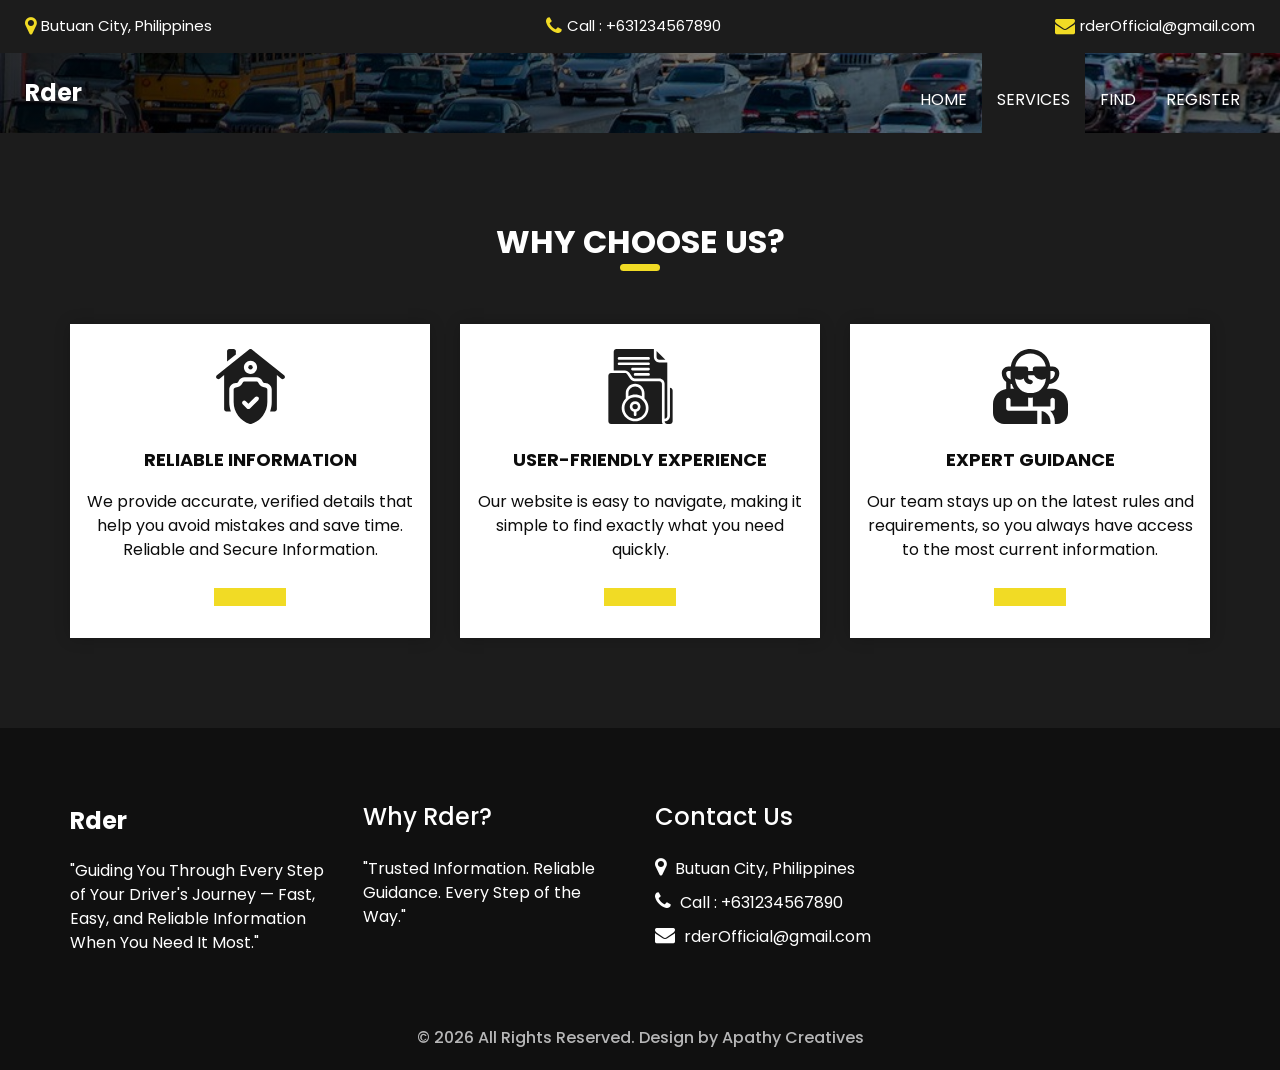
<file: service.html>
<!DOCTYPE html>
<html>

<head>
  <!-- Basic -->
  <meta charset="utf-8" />
  <meta http-equiv="X-UA-Compatible" content="IE=edge" />
  <!-- Mobile Metas -->
  <meta name="viewport" content="width=device-width, initial-scale=1, shrink-to-fit=no" />
  <!-- Site Metas -->
  <meta name="keywords" content="" />
  <meta name="description" content="" />
  <meta name="author" content="" />
  <link rel="shortcut icon" href="images/helmet.png" type="image/x-icon">

  <title>Rder</title>

  <!-- bootstrap core css -->
  <link rel="stylesheet" type="text/css" href="css/bootstrap.css" />

  <!-- fonts style -->
  <link href="https://fonts.googleapis.com/css?family=Open+Sans:400,700|Poppins:400,600,700&display=swap" rel="stylesheet" />

  <!-- Custom styles for this template -->
  <link href="css/style.css" rel="stylesheet" />
  <!-- responsive style -->
  <link href="css/responsive.css" rel="stylesheet" />
</head>

<body class="sub_page">
  <div class="hero_area">
    <!-- header section strats -->
    <div class="hero_bg_box">
      <div class="img-box">
        <img src="images/drown.jpg" alt="">
      </div>
    </div>

    <header class="header_section">
      <div class="header_top">
        <div class="container-fluid">
          <div class="contact_link-container">
            <a href="" class="contact_link1">
              <i class="fa fa-map-marker" aria-hidden="true"></i>
              <span>
                Butuan City, Philippines
              </span>
            </a>
            <a href="" class="contact_link2">
              <i class="fa fa-phone" aria-hidden="true"></i>
              <span>
                Call : +631234567890
              </span>
            </a>
            <a href="" class="contact_link3">
              <i class="fa fa-envelope" aria-hidden="true"></i>
              <span>
                rderOfficial@gmail.com
              </span>
            </a>
          </div>
        </div>
      </div>
      <div class="header_bottom">
        <div class="container-fluid">
          <nav class="navbar navbar-expand-lg custom_nav-container">
            <a class="navbar-brand" href="index.html">
              <span>
                Rder
              </span>
            </a>
            <button class="navbar-toggler" type="button" data-toggle="collapse" data-target="#navbarSupportedContent" aria-controls="navbarSupportedContent" aria-expanded="false" aria-label="Toggle navigation">
              <span class=""></span>
            </button>

            <div class="collapse navbar-collapse ml-auto" id="navbarSupportedContent">
              <ul class="navbar-nav  ">

                <li class="nav-item">
                  <a class="nav-link" href="about.html"> Home</a>
                </li>
                <li class="nav-item active">
                  <a class="nav-link" href="service.html"> Services </a>
                </li>
                <li class="nav-item">
                  <a class="nav-link" href="guard.html"> Find </a>
                </li>
                <li class="nav-item">
                  <a class="nav-link" href="contact.html">Register</a>
                </li>
              </ul>
            </div>
          </nav>
        </div>
      </div>
    </header>
    <!-- end header section -->
  </div>

  <!-- service section -->

  <section class="service_section layout_padding ">
    <div class="container">
      <div class="heading_container heading_center">
        <h2>
          Why Choose Us?
        </h2>
      </div>
      <div class="row">
        <div class="col-md-4">
          <div class="box ">
            <div class="img-box">
              <svg enable-background="new 0 0 512 512" height="512" viewBox="0 0 512 512" width="512" xmlns="http://www.w3.org/2000/svg">
                <g>
                  <g>
                    <circle cx="256" cy="125" r="15" />
                    <path d="m356 262c-18.955 0-35.996-10.532-44.472-27.484l-2.111-4.223c-2.541-5.083-7.735-8.293-13.417-8.293h-80c-5.682 0-10.876 3.21-13.417 8.292l-2.111 4.222c-8.476 16.954-25.517 27.486-44.472 27.486-8.284 0-15 6.716-15 15v85.597c0 33.654 10.619 65.715 30.708 92.716 20.089 27 47.747 46.384 79.982 56.054 1.406.422 2.858.633 4.31.633s2.904-.211 4.31-.633c32.235-9.67 59.893-29.054 79.982-56.054 20.089-27.001 30.708-59.062 30.708-92.716v-85.597c0-8.284-6.716-15-15-15zm-46.967 87.322-56.568 56.568c-2.929 2.929-6.768 4.394-10.606 4.394s-7.678-1.464-10.606-4.394l-28.284-28.284c-5.858-5.858-5.858-15.355 0-21.213 5.857-5.858 15.355-5.858 21.213 0l17.678 17.677 45.962-45.961c5.857-5.858 15.355-5.858 21.213 0 5.856 5.858 5.856 15.355-.002 21.213z" />
                    <g>
                      <path d="m485.371 179.287-220-176c-5.479-4.383-13.263-4.383-18.741 0l-220 176c-6.469 5.175-7.518 14.614-2.342 21.083 5.175 6.468 14.614 7.517 21.083 2.342l30.629-24.503v232.791c0 8.284 6.716 15 15 15h31.119c-7.333-20.12-11.119-41.476-11.119-63.403v-85.597c0-24.813 20.187-45 45-45 7.632 0 14.226-4.075 17.639-10.901l2.112-4.224c7.67-15.342 23.093-24.875 40.249-24.875h80c17.156 0 32.579 9.533 40.25 24.878l2.111 4.223c3.412 6.824 10.007 10.899 17.639 10.899 24.813 0 45 20.187 45 45v85.597c0 21.927-3.786 43.283-11.119 63.403h31.119c8.284 0 15-6.716 15-15v-232.791l30.629 24.503c2.766 2.213 6.075 3.288 9.361 3.288 4.4 0 8.76-1.927 11.722-5.63 5.176-6.469 4.127-15.908-2.341-21.083zm-229.371-9.287c-24.813 0-45-20.187-45-45s20.187-45 45-45 45 20.187 45 45-20.187 45-45 45z" />
                    </g>
                  </g>
                  <g>
                    <path d="m156 15c0-8.284-6.716-15-15-15h-30c-8.284 0-15 6.716-15 15v70.372l60-48z" />
                  </g>
                </g>
              </svg>
            </div>
            <div class="detail-box">
              <h6>
                Reliable Information
              </h6>
              <p>
                We provide accurate, verified details that help you avoid mistakes and save time. Reliable and Secure Information.
              </p>
              <a href="">
                
              </a>
            </div>
          </div>
        </div>
        <div class="col-md-4">
          <div class="box ">
            <div class="img-box">
              <svg version="1.1" xmlns="http://www.w3.org/2000/svg" xmlns:xlink="http://www.w3.org/1999/xlink" x="0px" y="0px" viewBox="0 0 512 512" style="enable-background:new 0 0 512 512;" xml:space="preserve">
                <g>
                  <g>
                    <g>
                      <circle cx="219.429" cy="393.143" r="18.286" />
                      <path d="M219.429,329.143c-40.396,0-73.143,32.747-73.143,73.143c0,40.396,32.747,73.143,73.143,73.143
          c40.396,0,73.143-32.747,73.143-73.143C292.525,361.909,259.805,329.189,219.429,329.143z M228.571,428.416V448
          c0,5.049-4.093,9.143-9.143,9.143c-5.049,0-9.143-4.093-9.143-9.143v-19.584c-17.831-4.604-29.458-21.749-27.137-40.018
          c2.32-18.269,17.864-31.963,36.28-31.963c18.416,0,33.959,13.694,36.28,31.963C258.029,406.667,246.403,423.812,228.571,428.416z
          " />
                      <path d="M402.286,274.286v-36.571c-0.01-10.095-8.191-18.276-18.286-18.286H215.772c-12.18-0.01-23.558-6.08-30.348-16.192
          l-20.321-30.487c-3.392-5.109-9.117-8.179-15.25-8.179H54.857c-10.095,0.01-18.276,8.191-18.286,18.286v310.857
          c0.01,10.095,8.191,18.276,18.286,18.286h352.516c-3.294-5.533-5.051-11.846-5.088-18.286V274.286z M304.069,436.92
          c-14.047,34.375-47.506,56.826-84.64,56.795c-37.135,0.031-70.593-22.419-84.64-56.795c-14.047-34.375-5.888-73.833,20.64-99.818
          v-35.388c0.04-35.33,28.67-63.96,64-64c35.33,0.039,63.961,28.67,64,64v35.388C309.957,363.087,318.116,402.545,304.069,436.92z" />
                      <path d="M384,73.143h41.929l-60.214-60.214v41.929C365.724,64.952,373.905,73.133,384,73.143z" />
                      <path d="M265.143,323.227v-21.513c-0.044-25.229-20.485-45.67-45.714-45.714c-25.235,0.03-45.685,20.479-45.714,45.714v21.513
          C201.959,306.734,236.898,306.734,265.143,323.227z" />
                      <path d="M420.571,256v219.429c10.095-0.01,18.276-8.191,18.286-18.286V91.429H384c-20.188-0.023-36.548-16.383-36.571-36.571V0
          h-256C81.334,0.01,73.153,8.191,73.143,18.286v128h76.71c12.247-0.005,23.684,6.122,30.464,16.321l20.295,30.446
          c3.395,5.048,9.077,8.08,15.161,8.089H384c20.188,0.023,36.548,16.383,36.571,36.571V256z M310.857,182.857h-91.429
          c-5.049,0-9.143-4.093-9.143-9.143s4.093-9.143,9.143-9.143h91.429c5.049,0,9.143,4.093,9.143,9.143
          S315.907,182.857,310.857,182.857z M310.857,146.286H201.143c-5.049,0-9.143-4.093-9.143-9.143c0-5.049,4.093-9.143,9.143-9.143
          h109.714c5.049,0,9.143,4.093,9.143,9.143C320,142.192,315.907,146.286,310.857,146.286z M310.857,109.714H109.714
          c-5.049,0-9.143-4.093-9.143-9.143c0-5.049,4.093-9.143,9.143-9.143h201.143c5.049,0,9.143,4.093,9.143,9.143
          C320,105.621,315.907,109.714,310.857,109.714z M310.857,73.143H109.714c-5.049,0-9.143-4.093-9.143-9.143
          s4.093-9.143,9.143-9.143h201.143c5.049,0,9.143,4.093,9.143,9.143S315.907,73.143,310.857,73.143z" />
                      <path d="M457.143,265.143v192c-0.023,20.188-16.383,36.548-36.571,36.571c0.01,10.095,8.191,18.276,18.286,18.286h18.286
          c10.095-0.01,18.276-8.191,18.286-18.286V283.429C475.419,273.334,467.238,265.153,457.143,265.143z" />
                    </g>
                  </g>
                </g>
                <g>
                </g>
                <g>
                </g>
                <g>
                </g>
                <g>
                </g>
                <g>
                </g>
                <g>
                </g>
                <g>
                </g>
                <g>
                </g>
                <g>
                </g>
                <g>
                </g>
                <g>
                </g>
                <g>
                </g>
                <g>
                </g>
                <g>
                </g>
                <g>
                </g>
              </svg>
            </div>
            <div class="detail-box">
              <h6>
                User-Friendly Experience
              </h6>
              <p>
                Our website is easy to navigate, making it simple to find exactly what you need quickly.              </p>
              <a href="">
                
              </a>
            </div>
          </div>
        </div>
        <div class="col-md-4">
          <div class="box ">
            <div class="img-box">
              <svg version="1.1" xmlns="http://www.w3.org/2000/svg" xmlns:xlink="http://www.w3.org/1999/xlink" x="0px" y="0px" viewBox="0 0 512 512" style="enable-background:new 0 0 512 512;" xml:space="preserve">
                <g>
                  <g>
                    <path d="M332,423.518V512h60v-15C392,460.784,366.197,430.487,332,423.518z" />
                  </g>
                </g>
                <g>
                  <g>
                    <path d="M407,272h-38.298c6.211-9.549,11.184-21.85,14.971-32.595c38.58-3.058,69.119-35.067,69.119-74.405
                 c0-24.814-20.186-45-45-45h-17.263c-3.373-30.112-16.168-58.339-38.108-80.581C326.639,14.004,290.742,0,255,0
                 c-69.309,0-125.911,52.685-133.484,120H105c-24.814,0-45,20.186-45,45c0,24.476,11.836,46.095,30.066,59.685
                 C90.062,224.797,90,224.888,90,225v48.516C39.25,280.873,0,324.245,0,377v60c0,41.353,33.633,75,75,75h227v-90h-15H105
                 c-8.291,0-15-6.709-15-15v-60c0-8.291,6.709-15,15-15s15,6.709,15,15v45h120v-61.373c4.988,0.569,9.946,1.373,15,1.373
                 s12.012-0.804,17-1.373V392h15h30h75v-45c0-8.291,6.709-15,15-15c8.291,0,15,6.709,15,15v60c0,8.291-6.709,15-15,15h-16.75
                 c19.534,19.08,31.75,45.608,31.75,75v15h15c41.367,0,75-33.647,75-75v-60C512,319.109,464.891,272,407,272z M392,195v-45h15.791
                 c8.262,0,15,6.724,15,15c0,20.33-13.638,37.354-32.179,42.914C391.033,203.597,392,199.378,392,195z M255,30
                 c27.803,0,56.229,10.928,76.209,30.63c16.238,16.45,26.111,37.178,29.319,59.37H287c-8.291,0-15,6.709-15,15v15h-32v-15
                 c0-8.291-6.709-15-15-15h-73.484C158.873,69.25,202.244,30,255,30z M90,165c0-8.276,6.738-15,15-15h15v45
                 c0,4.292,0.956,8.425,1.362,12.66C103.239,201.843,90,185.03,90,165z M120,272v-34.219c2.75,0.564,5.449,1.283,8.298,1.542
                 c3.787,10.774,8.774,23.103,15,32.677H120z M326.316,275.706c-29.136,25.422-72.715,31.761-108.047,19.067
                 c-11.777-4.237-22.866-10.593-32.578-19.063c-20.881-18.376-33.043-46.22-34.929-73.644C159.448,206.968,169.332,210,180,210
                 c11.235,0,21.636-3.298,30.637-8.694C213.739,223.118,232.346,240,255,240c8.291,0,17-6.709,17-15s-8.709-15-17-15
                 c-8.262,0-15-6.724-15-15v-15h40.346c10.411,17.847,29.55,30,51.654,30c10.668,0,20.552-3.032,29.238-7.934
                 C359.352,229.501,347.186,257.357,326.316,275.706z" />
                  </g>
                </g>
                <g>
                </g>
                <g>
                </g>
                <g>
                </g>
                <g>
                </g>
                <g>
                </g>
                <g>
                </g>
                <g>
                </g>
                <g>
                </g>
                <g>
                </g>
                <g>
                </g>
                <g>
                </g>
                <g>
                </g>
                <g>
                </g>
                <g>
                </g>
                <g>
                </g>
              </svg>
            </div>
            <div class="detail-box">
              <h6>
                Expert Guidance
              </h6>
              <p>
                Our team stays up on the latest rules and requirements, so you always have access to the most current information.              </p>
              <a href="">
              </a>
            </div>
          </div>
        </div>
      </div>
    </div>
  </section>

  <!-- end service section -->

  <!-- info section -->
  <section class="info_section ">
    <div class="container">
      <div class="row">
        <div class="col-md-3">
          <div class="info_logo">
            <a class="navbar-brand" href="index.html">
              <span>
                Rder
              </span>
            </a>
            <p>
              "Guiding You Through Every Step of Your Driver's Journey — Fast, Easy, and Reliable Information When You Need It Most."
            </p>
          </div>
        </div>
        <div class="col-md-3">
          <div class="info_links">
            <h5>
              Why Rder?
            </h5>
            <ul>
              <li>
                <a href="">
                  "Trusted Information. Reliable Guidance. Every Step of the Way."                </a>
              </li>
            </ul>
          </div>
        </div>
        <div class="col-md-3">
          <div class="info_info">
            <h5>
              Contact Us
            </h5>
          </div>
          <div class="info_contact">
            <a href="" class="">
              <i class="fa fa-map-marker" aria-hidden="true"></i>
              <span>
                Butuan City, Philippines
              </span>
            </a>
            <a href="" class="">
              <i class="fa fa-phone" aria-hidden="true"></i>
              <span>
                Call : +631234567890
              </span>
            </a>
            <a href="" class="">
              <i class="fa fa-envelope" aria-hidden="true"></i>
              <span>
                rderOfficial@gmail.com
              </span>
            </a>
          </div>
        </div>
       
      </div>
    </div>
  </section>

  <!-- end info_section -->




  <!-- footer section -->
  <footer class="container-fluid footer_section">
    <p>
      &copy; <span id="currentYear"></span> All Rights Reserved. Design by
      <a href="https://html.design/">Apathy Creatives</a>
    </p>
  </footer>
  <!-- footer section -->

  <script src="js/jquery-3.4.1.min.js"></script>
  <script src="js/bootstrap.js"></script>
  <script src="js/custom.js"></script>
</body>

</html>
</file>
<file: css/responsive.css>
@media (max-width: 1120px) {}

@media (max-width: 992px) {
  .hero_area {
    min-height: auto;
  }

  .navbar-nav {
    align-items: center;
  }

  .custom_nav-container .navbar-toggler {
    margin-bottom: 15px;
  }

  .custom_nav-container.navbar-expand-lg .navbar-nav .nav-item .nav-link {
    padding: 10px 25px;
    margin: 5px 0;
  }

  .custom_nav-container.navbar-expand-lg .form-inline {
    justify-content: center;
  }

  .custom_nav-container.navbar-expand-lg {
    padding-top: 10px;
    align-items: center;
  }

  .slider_section {
    padding: 45px 0 150px 0;
  }

  .sub_page .custom_nav-container.navbar-expand-lg .navbar-nav .nav-item .nav-link {
    padding-bottom: 15px;
  }
}

@media (max-width: 768px) {
  .slider_section ol.carousel-indicators {
    justify-content: center;
  }

  .slider_section {
    text-align: center;
  }

  .slider_section .img-box {
    margin-top: 35px;
  }

  .slider_section .detail-box .btn-box {
    justify-content: center;
    flex-wrap: wrap;
  }

  .about_section .heading_container {
    margin-bottom: 0;
  }

  .about_section .row {
    flex-direction: column-reverse;
  }

  .about_section .detail-box {
    margin-left: 0;
    width: 100%;
    box-shadow: 0 0 5px 0 rgba(0, 0, 0, 0.15);
  }

  .service_section .service_container {
    flex-wrap: wrap;
  }

  .client_section .carousel_btn-box {
    margin-top: 25px;
  }

  .client_section .carousel-control-prev,
  .client_section .carousel-control-next {
    position: unset;
    transform: none;
    margin: 0 2.5px;
  }

  .info_section .row .col-md-3 {

    display: flex;
    flex-direction: column;
    align-items: center;
    text-align: center;

  }

  .info_section .info_logo {
    align-items: center;
  }

  .info_section .info_form .social_box {
    justify-content: center;
  }

  .info_section .info_form .social_box a {
    margin: 0 5px;
  }
}

@media (max-width: 576px) {
  .header_top a span {
    display: none;
  }

  .slider_section .detail-box h1 {
    font-size: 2.5rem;
    line-height: 55px;
  }
}

@media (max-width: 480px) {}

@media (max-width: 420px) {}

@media (max-width: 376px) {}

@media (min-width: 1200px) {
  .container {
    max-width: 1170px;
  }
}
</file>
<file: css/style.css>
@import url("font-awesome.min.css");
body {
  font-family: "Poppins", sans-serif;
  color: #0c0c0c;
  background-color: #ffffff;
}

.layout_padding {
  padding-top: 90px;
  padding-bottom: 90px;
}

.layout_padding2 {
  padding-top: 45px;
  padding-bottom: 45px;
}

.layout_padding2-top {
  padding-top: 45px;
}

.layout_padding2-bottom {
  padding-bottom: 45px;
}

.layout_padding-top {
  padding-top: 90px;
}

.layout_padding-bottom {
  padding-bottom: 90px;
}

.heading_container {
  display: -webkit-box;
  display: -ms-flexbox;
  display: flex;
  -webkit-box-orient: vertical;
  -webkit-box-direction: normal;
      -ms-flex-direction: column;
          flex-direction: column;
}

.heading_container h2 {
  position: relative;
  font-weight: bold;
  text-transform: uppercase;
  padding-bottom: 10px;
}

.heading_container h2::before {
  content: "";
  width: 40px;
  height: 7px;
  background-color: #f1db25;
  border-radius: 10px;
  position: absolute;
  bottom: 0;
  left: 0;
}

.heading_container.heading_center {
  -webkit-box-align: center;
      -ms-flex-align: center;
          align-items: center;
  text-align: center;
}

.heading_container.heading_center h2::before {
  left: 50%;
  -webkit-transform: translateX(-50%);
          transform: translateX(-50%);
}

/*header section*/
.hero_area {
  min-height: 100vh;
  display: -webkit-box;
  display: -ms-flexbox;
  display: flex;
  -webkit-box-orient: vertical;
  -webkit-box-direction: normal;
      -ms-flex-direction: column;
          flex-direction: column;
  position: relative;
}

.hero_bg_box {
  position: absolute;
  top: 0;
  left: 0;
  width: 100%;
  height: 100%;
  overflow: hidden;
  z-index: -1;
  display: -webkit-box;
  display: -ms-flexbox;
  display: flex;
  -webkit-box-pack: center;
      -ms-flex-pack: center;
          justify-content: center;
}

.hero_bg_box .img-box {
  width: 100%;
}

.hero_bg_box .img-box img {
  min-width: 100%;
  min-height: 100%;
}

.hero_bg_box::before {
  content: "";
  position: absolute;
  top: 0;
  left: 0;
  width: 100%;
  height: 100%;
  background: -webkit-gradient(linear, left top, right top, from(rgba(0, 0, 0, 0.8)), to(rgba(0, 0, 0, 0.35)));
  background: linear-gradient(to right, rgba(0, 0, 0, 0.8), rgba(0, 0, 0, 0.35));
}

.sub_page .hero_area {
  min-height: auto;
}

.sub_page .custom_nav-container.navbar-expand-lg .navbar-nav .nav-item .nav-link {
  padding-bottom: 21px;
}

.hero_area.sub_pages {
  height: auto;
}

.header_section {
  padding: 0;
}

.header_section .container-fluid {
  padding-right: 25px;
  padding-left: 25px;
}

.header_section .nav_container {
  margin: 0 auto;
}

.header_top {
  background-color: #1c1c1c;
  padding: 15px 0;
}

.header_top .contact_link-container {
  display: -webkit-box;
  display: -ms-flexbox;
  display: flex;
  -webkit-box-pack: justify;
      -ms-flex-pack: justify;
          justify-content: space-between;
}

.header_top .contact_link-container a {
  display: -webkit-box;
  display: -ms-flexbox;
  display: flex;
  -webkit-box-align: center;
      -ms-flex-align: center;
          align-items: center;
  color: #ffffff;
  font-size: 15px;
}

.header_top .contact_link-container a i {
  font-size: 20px;
  color: #f1db25;
  margin-right: 5px;
}

#navbarSupportedContent {
  -webkit-box-pack: justify;
      -ms-flex-pack: justify;
          justify-content: space-between;
}

.custom_nav-container {
  z-index: 99999;
  padding: 0;
}

.custom_nav-container .navbar-nav {
  margin-left: auto;
}

.custom_nav-container .navbar-nav .nav-item .nav-link {
  padding: 0;
  padding: 35px 15px 10px 15px;
  color: #ffffff;
  text-align: center;
  text-transform: uppercase;
  -webkit-transition: all .2s;
  transition: all .2s;
}

.custom_nav-container .navbar-nav .nav-item:hover .nav-link, .custom_nav-container .navbar-nav .nav-item.active .nav-link {
  background-color: #1c1c1c;
}

a,
a:hover,
a:focus {
  text-decoration: none;
}

a:hover,
a:focus {
  color: initial;
}

.btn,
.btn:focus {
  outline: none !important;
  -webkit-box-shadow: none;
          box-shadow: none;
}

.navbar-brand {
  display: -webkit-box;
  display: -ms-flexbox;
  display: flex;
  -webkit-box-orient: vertical;
  -webkit-box-direction: normal;
      -ms-flex-direction: column;
          flex-direction: column;
  -webkit-box-align: center;
      -ms-flex-align: center;
          align-items: center;
}

.navbar-brand span {
  font-weight: bold;
  color: #ffffff;
  font-size: 24px;
}

.custom_nav-container .navbar-toggler {
  outline: none;
}

.custom_nav-container .navbar-toggler {
  padding: 0;
  width: 37px;
  height: 42px;
  -webkit-transition: all 0.3s;
  transition: all 0.3s;
}

.custom_nav-container .navbar-toggler span {
  display: block;
  width: 32px;
  height: 4px;
  background-color: #ffffff;
  border-radius: 15px;
  margin: 7px 0;
  -webkit-transition: all 0.3s;
  transition: all 0.3s;
  position: relative;
  transition: all 0.3s;
}

.custom_nav-container .navbar-toggler span::before, .custom_nav-container .navbar-toggler span::after {
  content: "";
  position: absolute;
  left: 0;
  height: 100%;
  width: 100%;
  background-color: #ffffff;
  border-radius: 15px;
  top: -10px;
  -webkit-transition: all 0.3s;
  transition: all 0.3s;
}

.custom_nav-container .navbar-toggler span::after {
  top: 10px;
}

.custom_nav-container .navbar-toggler[aria-expanded="true"] {
  -webkit-transform: rotate(360deg);
          transform: rotate(360deg);
}

.custom_nav-container .navbar-toggler[aria-expanded="true"] span {
  -webkit-transform: rotate(45deg);
          transform: rotate(45deg);
}

.custom_nav-container .navbar-toggler[aria-expanded="true"] span::before, .custom_nav-container .navbar-toggler[aria-expanded="true"] span::after {
  -webkit-transform: rotate(90deg);
          transform: rotate(90deg);
  top: 0;
}

/*end header section*/
/* slider section */
.slider_section {
  -webkit-box-flex: 1;
      -ms-flex: 1;
          flex: 1;
  display: -webkit-box;
  display: -ms-flexbox;
  display: flex;
  -webkit-box-orient: vertical;
  -webkit-box-direction: normal;
      -ms-flex-direction: column;
          flex-direction: column;
  -webkit-box-pack: center;
      -ms-flex-pack: center;
          justify-content: center;
  color: #ffffff;
}

.slider_section .row {
  -webkit-box-align: center;
      -ms-flex-align: center;
          align-items: center;
}

.slider_section .detail-box {
  width: 100%;
  margin: 0 auto;
}

.slider_section .detail-box h1 {
  text-transform: uppercase;
  font-size: 3rem;
  color: #ffffff;
  font-weight: 600;
}

.slider_section .detail-box h1 span {
  color: #f1db25;
}

.slider_section .detail-box p {
  margin-top: 25px;
}

.slider_section .detail-box .btn-box {
  display: -webkit-box;
  display: -ms-flexbox;
  display: flex;
  margin-top: 30px;
}

.slider_section .detail-box .btn-box a {
  width: 180px;
  text-align: center;
  margin: 5px;
}

.slider_section .detail-box .btn-box .btn-1 {
  display: inline-block;
  padding: 10px 35px;
  background-color: #ffffff;
  color: #000000;
  -webkit-transition: all 0.3s;
  transition: all 0.3s;
  border: 1px solid transparent;
}

.slider_section .detail-box .btn-box .btn-1:hover {
  background-color: transparent;
  border-color: #ffffff;
  color: #ffffff;
}

.slider_section .detail-box .btn-box .btn-2 {
  display: inline-block;
  padding: 10px 35px;
  background-color: #f1db25;
  color: #ffffff;
  -webkit-transition: all 0.3s;
  transition: all 0.3s;
  border: 1px solid transparent;
}

.slider_section .detail-box .btn-box .btn-2:hover {
  background-color: transparent;
  border-color: #f1db25;
  color: #f1db25;
}

.slider_section .img-box {
  display: -webkit-box;
  display: -ms-flexbox;
  display: flex;
}

.slider_section .img-box img {
  width: 100%;
}

.slider_section .idicator_container {
  position: relative;
}

.slider_section ol.carousel-indicators {
  margin: 0;
  bottom: -75px;
  -webkit-box-pack: end;
      -ms-flex-pack: end;
          justify-content: flex-end;
}

.slider_section ol.carousel-indicators li {
  width: 20px;
  height: 20px;
  border-radius: 100%;
  text-align: center;
  background-color: #f1db25;
  opacity: 1;
  border: none;
  margin: 0 4px;
}

.slider_section ol.carousel-indicators li.active {
  background-color: #ffffff;
}

.about_section .row {
  -webkit-box-align: center;
      -ms-flex-align: center;
          align-items: center;
}

.about_section .img_container .img-box img {
  width: 100%;
}

.about_section .detail-box {
  background-color: #ffffff;
  padding: 45px 25px;
  -webkit-box-shadow: 0 0 5px 0 rgba(0, 0, 0, 0.05);
          box-shadow: 0 0 5px 0 rgba(0, 0, 0, 0.05);
  position: relative;
  margin-left: -45px;
}

.about_section .detail-box p {
  margin-top: 5px;
}

.about_section .detail-box a {
  display: inline-block;
  padding: 10px 35px;
  background-color: #f1db25;
  color: #ffffff;
  -webkit-transition: all 0.3s;
  transition: all 0.3s;
  border: 1px solid transparent;
  text-transform: uppercase;
}

.about_section .detail-box a:hover {
  background-color: transparent;
  border-color: #f1db25;
  color: #f1db25;
}

.service_section {
  background-color: #1c1c1c;
}

.service_section .heading_container {
  color: #ffffff;
}

.service_section .box {
  background-color: #ffffff;
  padding: 25px 15px;
  text-align: center;
  -webkit-box-shadow: 0 0 15px 0 rgba(0, 0, 0, 0.2);
          box-shadow: 0 0 15px 0 rgba(0, 0, 0, 0.2);
  margin-top: 45px;
}

.service_section .box .img-box svg {
  width: 75px;
  height: auto;
  fill: #1c1c1c;
}

.service_section .box .detail-box {
  margin-top: 25px;
}

.service_section .box .detail-box h6 {
  font-size: 18px;
  font-weight: bold;
  text-transform: uppercase;
  margin-bottom: 20px;
}

.service_section .box .detail-box a {
  display: inline-block;
  padding: 8px 35px;
  background-color: #f1db25;
  color: #ffffff;
  -webkit-transition: all 0.3s;
  transition: all 0.3s;
  border: 1px solid transparent;
  margin-top: 10px;
}

.service_section .box .detail-box a:hover {
  background-color: transparent;
  border-color: #f1db25;
  color: #f1db25;
}

.client_section {
  text-align: center;
}

.client_section #carouselExampleControls {
  padding: 0 10%;
}

.client_section .box {
  display: -webkit-box;
  display: -ms-flexbox;
  display: flex;
  -webkit-box-orient: vertical;
  -webkit-box-direction: normal;
      -ms-flex-direction: column;
          flex-direction: column;
  -webkit-box-align: center;
      -ms-flex-align: center;
          align-items: center;
  margin-top: 45px;
}

.client_section .box .img-box {
  width: 145px;
}

.client_section .box .img-box img {
  width: 100%;
}

.client_section .box .detail-box {
  display: -webkit-box;
  display: -ms-flexbox;
  display: flex;
  -webkit-box-orient: vertical;
  -webkit-box-direction: normal;
      -ms-flex-direction: column;
          flex-direction: column;
  -webkit-box-align: center;
      -ms-flex-align: center;
          align-items: center;
  margin-top: 20px;
}

.client_section .box .detail-box h4 {
  font-weight: bold;
  font-size: 18px;
  padding: 0 10px;
  border-bottom: 1px solid #ffffff;
}

.client_section .box .detail-box p {
  margin-top: 10px;
}

.client_section .carousel_btn-box {
  display: -webkit-box;
  display: -ms-flexbox;
  display: flex;
  -webkit-box-pack: center;
      -ms-flex-pack: center;
          justify-content: center;
}

.client_section .carousel-control-prev,
.client_section .carousel-control-next {
  position: absolute;
  top: 50%;
  width: 45px;
  height: 45px;
  border: none;
  opacity: 1;
  background-color: #1c1c1c;
  color: #ffffff;
  border-radius: 100%;
  -webkit-transform: translateY(-50%);
          transform: translateY(-50%);
  font-size: 18px;
}

.client_section .carousel-control-prev:hover,
.client_section .carousel-control-next:hover {
  background-color: #f1db25;
}

.client_section .carousel-control-prev {
  left: 0;
}

.client_section .carousel-control-next {
  left: initial;
  right: 0;
}

/* contact section */
.contact_section {
  position: relative;
  color: #ffffff;
}

.contact_section .row {
  -webkit-box-align: center;
      -ms-flex-align: center;
          align-items: center;
}

.contact_section .contact_form-container {
  margin-top: 35px;
}

.contact_section .contact_form-container input {
  border: none;
  outline: none;
  color: #000000;
  height: 45px;
  width: 100%;
  margin: 15px 0;
  padding-left: 15px;
  background-color: #ffffff;
}

.contact_section .contact_form-container input::-webkit-input-placeholder {
  color: #000000;
  text-transform: uppercase;
}

.contact_section .contact_form-container input:-ms-input-placeholder {
  color: #000000;
  text-transform: uppercase;
}

.contact_section .contact_form-container input::-ms-input-placeholder {
  color: #000000;
  text-transform: uppercase;
}

.contact_section .contact_form-container input::placeholder {
  color: #000000;
  text-transform: uppercase;
}

.contact_section .contact_form-container input.message_input {
  height: 120px;
}

.contact_section .contact_form-container .btn-box {
  display: -webkit-box;
  display: -ms-flexbox;
  display: flex;
  -webkit-box-pack: center;
      -ms-flex-pack: center;
          justify-content: center;
  margin-top: 25px;
}

.contact_section .contact_form-container button {
  display: inline-block;
  padding: 10px 60px;
  background-color: #f1db25;
  color: #ffffff;
  -webkit-transition: all 0.3s;
  transition: all 0.3s;
  border: 1px solid transparent;
  text-transform: uppercase;
  font-weight: bold;
}

.contact_section .contact_form-container button:hover {
  background-color: transparent;
  border-color: #f1db25;
  color: #f1db25;
}

.contact_bg_box {
  position: absolute;
  top: 0;
  left: 0;
  width: 100%;
  height: 100%;
  overflow: hidden;
  z-index: -1;
  display: -webkit-box;
  display: -ms-flexbox;
  display: flex;
  -webkit-box-pack: center;
      -ms-flex-pack: center;
          justify-content: center;
  -webkit-box-align: center;
      -ms-flex-align: center;
          align-items: center;
}

.contact_bg_box .img-box {
  width: 100%;
}

.contact_bg_box .img-box img {
  min-width: 100%;
  min-height: 100%;
}

.contact_bg_box::before {
  content: "";
  position: absolute;
  top: 0;
  left: 0;
  width: 100%;
  height: 100%;
  background: -webkit-gradient(linear, left top, right top, from(rgba(0, 0, 0, 0.7)), to(rgba(0, 0, 0, 0.35)));
  background: linear-gradient(to right, rgba(0, 0, 0, 0.7), rgba(0, 0, 0, 0.35));
}

/* end contact section */
.team_section .box {
  display: -webkit-box;
  display: -ms-flexbox;
  display: flex;
  -webkit-box-orient: vertical;
  -webkit-box-direction: normal;
      -ms-flex-direction: column;
          flex-direction: column;
  overflow: hidden;
  margin-top: 45px;
  position: relative;
}

.team_section .box .img-box {
  width: 100%;
}

.team_section .box .img-box img {
  width: 100%;
}

.team_section .box .detail-box {
  position: absolute;
  width: 100%;
  color: #ffffff;
  padding: 25px 15px;
  text-align: center;
  bottom: 0;
  background-color: rgba(28, 28, 28, 0.75);
}

.team_section .btn-box {
  display: -webkit-box;
  display: -ms-flexbox;
  display: flex;
  -webkit-box-pack: center;
      -ms-flex-pack: center;
          justify-content: center;
  margin-top: 45px;
}

.team_section .btn-box a {
  display: inline-block;
  padding: 10px 45px;
  background-color: #f1db25;
  color: #ffffff;
  -webkit-transition: all 0.3s;
  transition: all 0.3s;
  border: 1px solid transparent;
}

.team_section .btn-box a:hover {
  background-color: transparent;
  border-color: #f1db25;
  color: #f1db25;
}

.info_section {
  background-color: #101010;
  color: #ffffff;
  padding: 75px 0 10px 0;
}

.info_section .row > div {
  margin-bottom: 25px;
}

.info_section h5 {
  margin-bottom: 25px;
  font-size: 24px;
}

.info_section .info_logo {
  display: -webkit-box;
  display: -ms-flexbox;
  display: flex;
  -webkit-box-orient: vertical;
  -webkit-box-direction: normal;
      -ms-flex-direction: column;
          flex-direction: column;
  -webkit-box-align: start;
      -ms-flex-align: start;
          align-items: flex-start;
}

.info_section .info_logo .navbar-brand {
  padding: 0;
  margin-bottom: 20px;
}

.info_section .info_logo .navbar-brand span {
  font-size: 24px;
  color: #ffffff;
}

.info_section .info_links ul {
  padding: 0;
}

.info_section .info_links ul li {
  list-style-type: none;
}

.info_section .info_links ul li a {
  color: #ffffff;
}

.info_section .info_contact {
  display: -webkit-box;
  display: -ms-flexbox;
  display: flex;
  -webkit-box-orient: vertical;
  -webkit-box-direction: normal;
      -ms-flex-direction: column;
          flex-direction: column;
}

.info_section .info_contact a {
  color: #ffffff;
  margin-bottom: 10px;
}

.info_section .info_contact a i {
  font-size: 20px;
  margin-right: 5px;
}

.info_section .info_form form input {
  outline: none;
  border: none;
  width: 100%;
  padding: 7px 10px;
  border-radius: 30px;
}

.info_section .info_form form button {
  padding: 8px 35px;
  outline: none;
  border: none;
  color: #ffffff;
  background: #f1db25;
  border-radius: 30px;
  margin-top: 15px;
  text-transform: uppercase;
}

.info_section .info_form .social_box {
  margin-top: 25px;
  width: 100%;
  display: -webkit-box;
  display: -ms-flexbox;
  display: flex;
}

.info_section .info_form .social_box a {
  margin-right: 10px;
  color: #ffffff;
  font-size: 20px;
}

/* footer section*/
.footer_section {
  font-weight: 500;
  display: -webkit-box;
  display: -ms-flexbox;
  display: flex;
  -webkit-box-pack: center;
      -ms-flex-pack: center;
          justify-content: center;
  padding: 20px;
  background-color: #101010;
}

.footer_section p {
  color: rgba(254, 254, 255, 0.7);
  margin: 0;
  text-align: center;
}

.footer_section a {
  color: rgba(254, 254, 255, 0.7);
}

/* end footer section*/
/*# sourceMappingURL=style.css.map */
</file>
